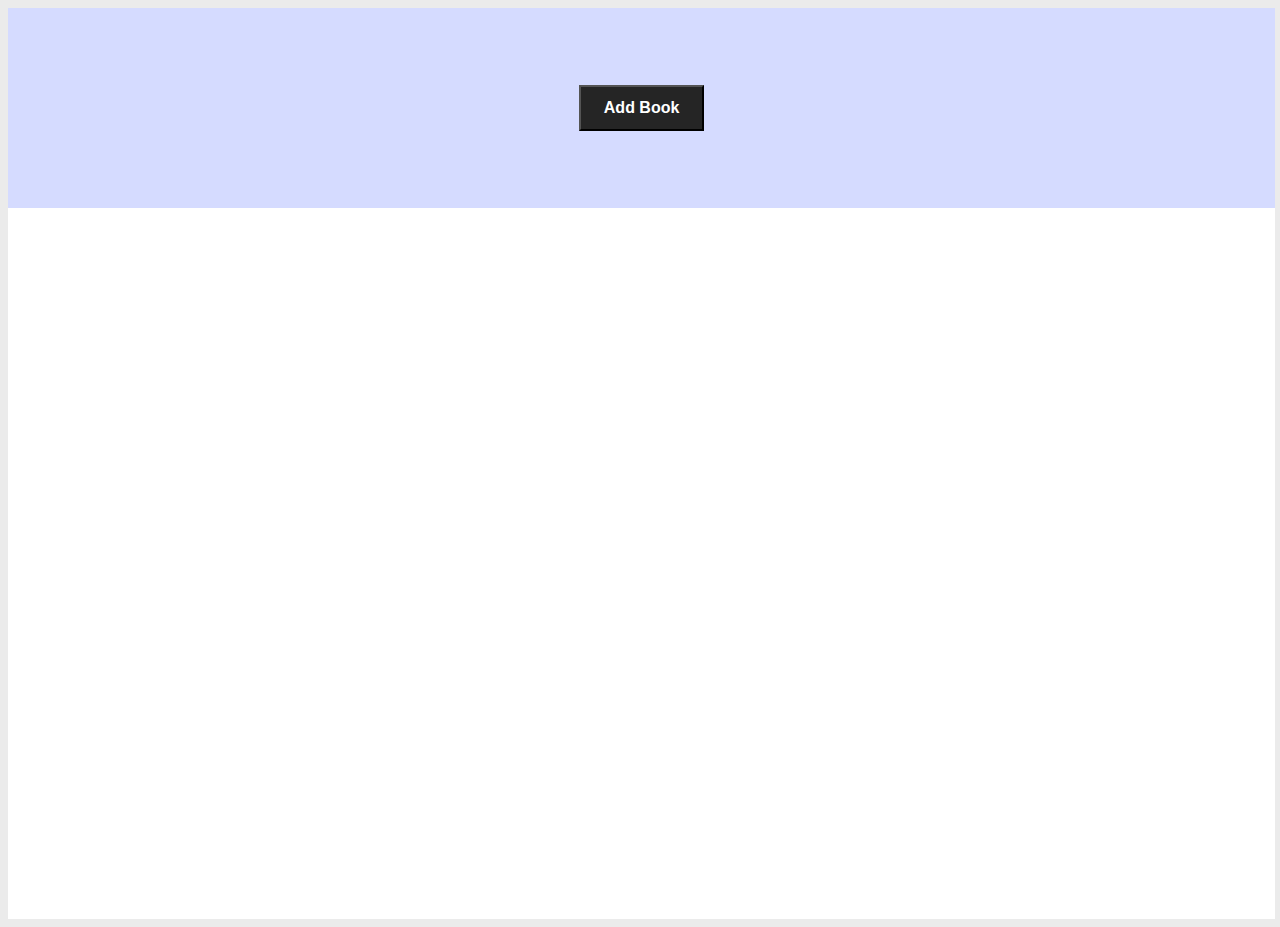
<file: index.html>
<!doctype html>

<html lang="en">
<head>
  <meta charset="utf-8">
  <meta name="viewport" content="width=device-width, initial-scale=1">

  <title>A Basic HTML5 Template</title>

  <link rel="stylesheet" href="style.css">

</head>

<body>
    <div class="top-div">
    <button id="addbookbutton"><a>Add Book</a></button>
    </div>
    <div class="bottomContainer">
        <div class="modal-bg">
            <div class="modal">
                <span class="modal-close">X</span>
                <form id="addbookform">
                    <div class="data">
                    <label>Book's Title</label>
                    <br>
                    <input type="text" id="bookTitle">
                    </div>

                    <div class="data">
                    <label>Book's Author</label>
                    <br>
                    <input type="text" id="bookAuthor">
                    </div>

                    <div class="data">
                        <label>Book's Pages</label>
                        <br>
                        <input type="text" id="bookPages">
                    </div>

                    <div class="data">
                        <label>Read Status</label>
                        <input type="checkbox" id="bookRead" />
                    </div>
                    
                    <div class="submit">                    
                        <div class="data">
                        <input type="submit" value="add-book" class="add-book">
                    </div></div>

                    
                </form>
                
            </div>
        </div>
    <div class="bottom-div">

 
    
    </div>
</div>
  <script src="book.js"></script>
</body>
</html>
</file>
<file: style.css>
html {
    background-color: rgb(235, 235, 235);
    padding: 0;
    width: 99%;
    box-sizing: border-box;

}
body{
    width: 100%;
    height: 100%;
    padding: 0;
    box-sizing: border-box;
}

.bottom-div{
    display: flex;
    min-height: 79vh;
    background-color: rgb(255, 255, 255);
    padding: 1.5em 0.5em;
    flex-direction: row;
    width: 100%;
    box-sizing: border-box;


}

.top-div{
    height: 200px;
    display: flex;
    justify-content: center;
    align-items: center;
    background-color: rgb(213, 219, 255);
    padding: 1.5em 0.5em;
    width: 100%;
    box-sizing: border-box;

}

button{
    cursor: pointer;
}
#addbookbutton{
    height: 30%;
    width: 10%;
    color: white;
    background-color: rgb(37, 37, 37);
    transition-duration: 0.3s;
    font-family: Verdana, Geneva, Tahoma, sans-serif;
    font-weight: bold;
    font-size: 1em;
}
#addbookbutton:hover{
    background-color: rgb(88, 88, 88);
}
#addbookbutton:active{
    background-color: rgb(121, 121, 121);
}


.modal-bg{
    position: fixed;
    width: 100%;
    height: 100vh;
    top : 0;
    left: 0;
    background-color: rgba(0, 0, 0, 0.2);
    display: flex;
    justify-content: center;
    align-items: center;
    visibility: hidden;
    opacity: 0;
    transition: visibility 0s, opacity 0.5s;
    box-sizing: border-box;

    
}

.bg-active{
    visibility: visible;
    opacity: 1;
}


.modal{
    position: relative;
    padding: 20px;
    display: flex;
    align-items: center;
    justify-content: center;
    background-color: white;
    height: 300px;
    width: 300px;
}

.data{
    margin-top: 20px;
    margin-bottom: 20px;
}

.modal-close{
    width: 10%;
    height: 10%;
    font-family: Verdana, Geneva, Tahoma, sans-serif;
    font-size: 1.2em;
    position: absolute;
    top:20px;
    right: 20px;
    font-weight: bold;
    cursor: pointer;
    display: flex;
    justify-content: center;
    align-items: center;
}

form{
    font-family: Verdana, Geneva, Tahoma, sans-serif;
}

.add-book{
    align-self: center;
    justify-self: center;
    background-color: rgb(36, 36, 36);
    color: white;
    width: 10em;
    height: 2em;
}

.submit{
    display: flex;
    justify-content: center;
}

.card{
    display: flex;
    height: 300px;
    width: 200px;
    font-family: Verdana, Geneva, Tahoma, sans-serif;
    margin : 0 1em;
    flex-direction: column;
    align-items: center;
    border-style: solid;
    box-sizing: border-box;

}

.cardTitleDiv{
    background-color: rgb(213, 219, 255);
    width: 100%;
    display: flex;
    justify-content: center;
    font-size: 1em;
}

.cardBodyDiv{
    background-color: rgb(240, 240, 240);
    font-size: 0.8em;
}

h1{
    font-size: 1.2em;
}
h2{
    font-size: 1em;
}

h3{
    font-size: 0.7em;
}
</file>
